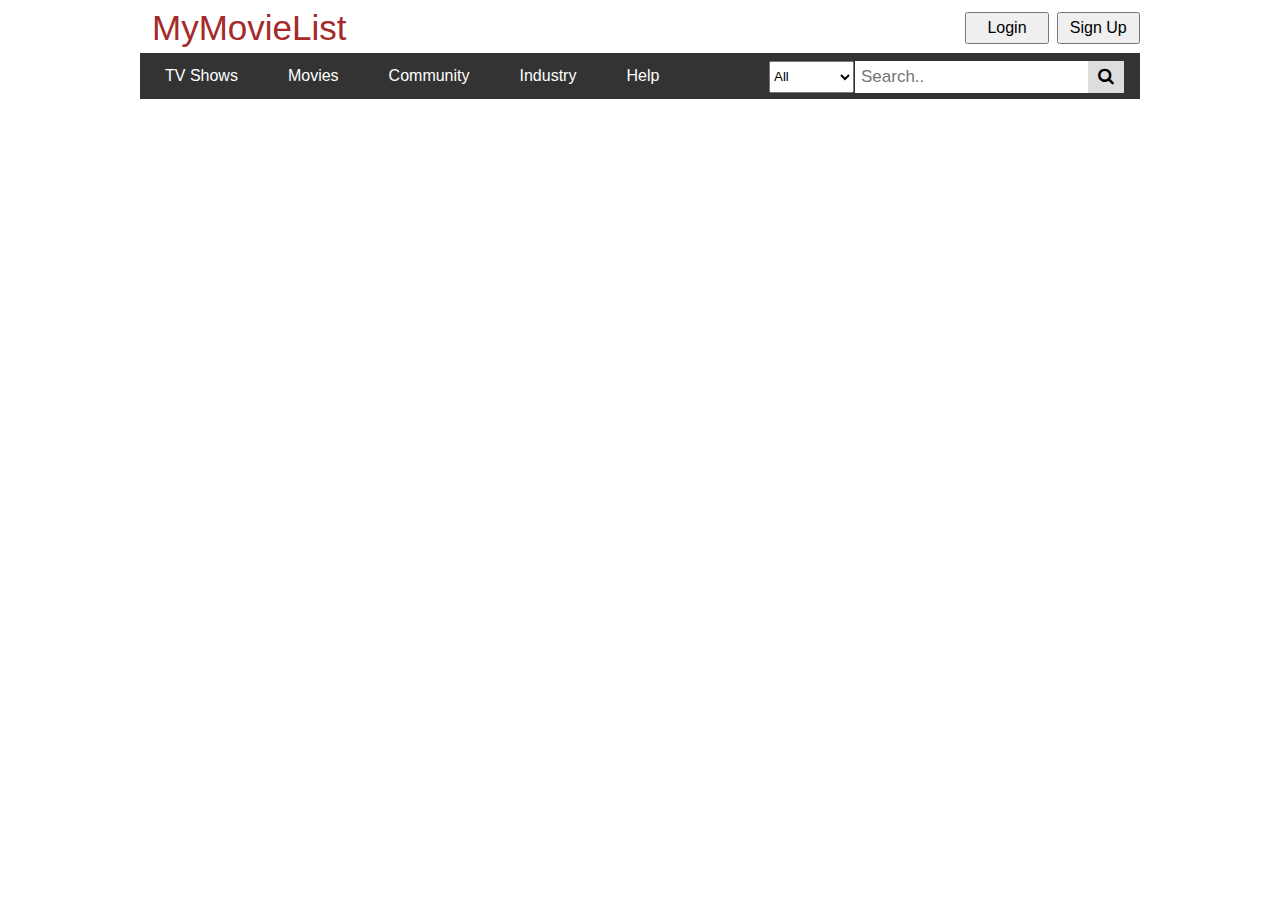
<file: root/target/classes/static/index.html>
<!DOCTYPE html>
<html>

<head>
    <title>MyMovieList</title>
    <link rel="stylesheet" href="movielist.css">
    <link rel="stylesheet" href="https://cdnjs.cloudflare.com/ajax/libs/font-awesome/4.7.0/css/font-awesome.min.css">
</head>

<body>
    <div class="siteheader">
        <div class="homebtn"><a href="/">MyMovieList</a></div>
        <div class="user-header"><a href="register"><button class="signup">Sign Up</button></a><a href="login"><button class="login">Login</button></a></div>
    </div>
    <div class="navbar">
        <div class="dropdown"><button class="dropbtn">TV Shows</button>
            <div class="dropdown-content"><a href="show-search">Show Search</a><a href="top-shows">Top Shows</a><a href="annual-shows">Annual Shows</a><a href="show-reviews">Reviews</a></div>
        </div>
        <div class="dropdown"><button class="dropbtn">Movies</button>
            <div class="dropdown-content"><a href="movie-search">Movie Search</a><a href="top movies">Top Movies</a><a href="annual-movies">Annual Movies</a><a href="movie-reviews">Reviews</a></div>
        </div>
        <div class="dropdown"><button class="dropbtn">Community</button>
            <div class="dropdown-content"><a href="forums">Forums</a><a href="clubs">Clubs</a><a href="https://discord.gg/rDPsNx6">Discord Chat</a></div>
        </div>
        <div class="dropdown"><button class="dropbtn">Industry</button>
            <div class="dropdown-content"><a href="news">News</a><a href="people">People</a><a href="characters">Characters</a></div>
        </div>
        <div class="dropdown"><button class="dropbtn">Help</button>
            <div class="dropdown-content"><a href="about">About</a><a href="faq">FAQ</a><a href="report">Report</a></div>
        </div>
        <div class="search-container">
            <form action="/action_page.php"><input type="text" placeholder="Search.." name="search"><button type="submit"><i class="fa fa-search"></i></button></form>
        </div>
        <div class="search-filter-container"><select>
                <option value="all">All</option>
                <option value="tvshows">TV Shows</option>
                <option value="movies">Movies</option>
                <option value="people">People</option>
                <option value="characters">Characters</option>
                <option value="news">News</option>
                <option value="forum">Forum</option>
            </select></div>
    </div>
</body>

</html>
</file>
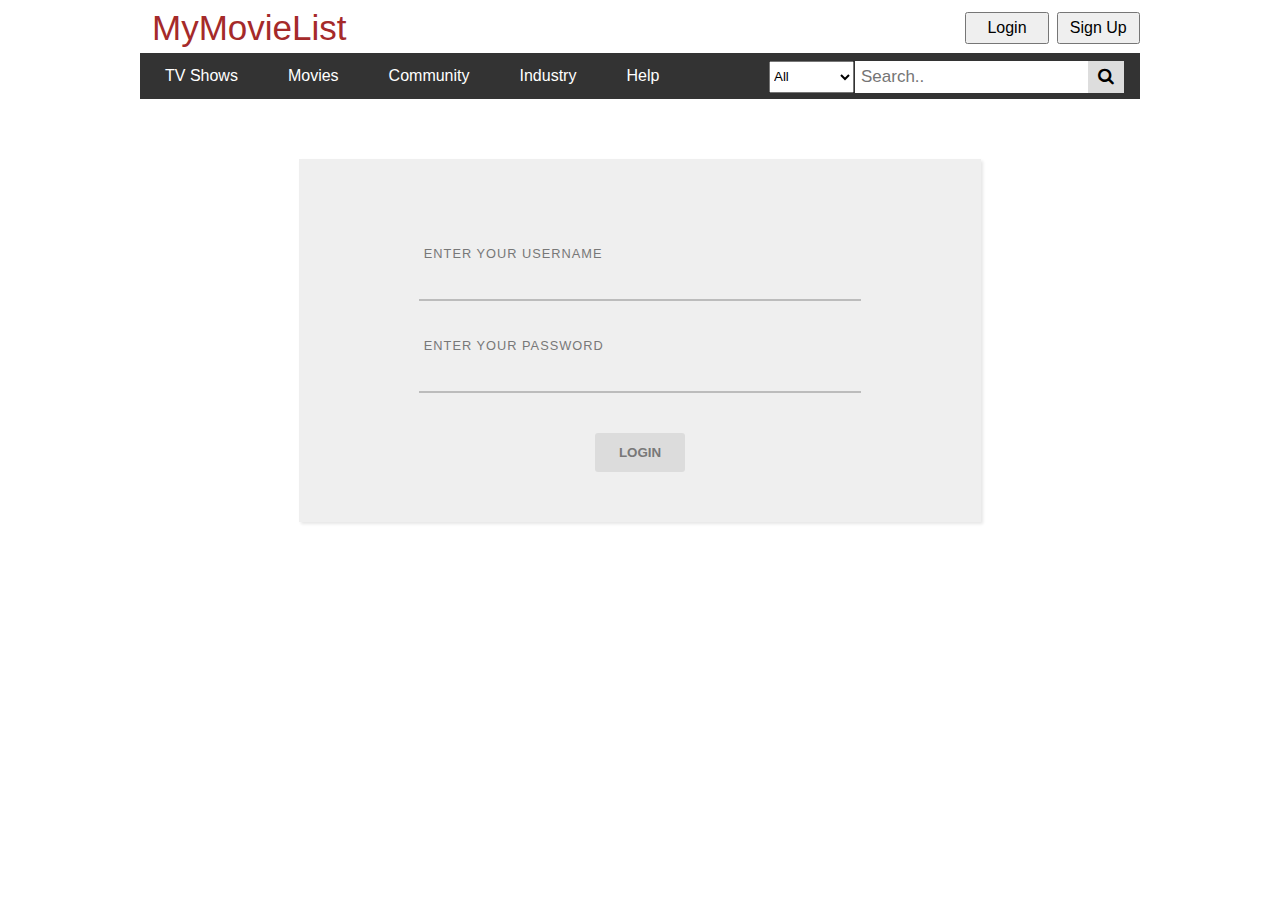
<file: root/target/classes/static/login.html>
<!DOCTYPE html>
<html>

<head>
    <title>MyMovieList</title>
    <link rel="stylesheet" href="movielist.css">
    <link rel="stylesheet" href="https://cdnjs.cloudflare.com/ajax/libs/font-awesome/4.7.0/css/font-awesome.min.css">
</head>

<body>
    <div class="siteheader">
        <div class="homebtn"><a href="/">MyMovieList</a></div>
        <div class="user-header"><a href="register"><button class="signup">Sign Up</button></a><a href="login"><button class="login">Login</button></a></div>
    </div>
    <div class="navbar">
        <div class="dropdown"><button class="dropbtn">TV Shows</button>
            <div class="dropdown-content"><a href="show-search">Show Search</a><a href="top-shows">Top Shows</a><a href="annual-shows">Annual Shows</a><a href="show-reviews">Reviews</a></div>
        </div>
        <div class="dropdown"><button class="dropbtn">Movies</button>
            <div class="dropdown-content"><a href="movie-search">Movie Search</a><a href="top movies">Top Movies</a><a href="annual-movies">Annual Movies</a><a href="movie-reviews">Reviews</a></div>
        </div>
        <div class="dropdown"><button class="dropbtn">Community</button>
            <div class="dropdown-content"><a href="forums">Forums</a><a href="clubs">Clubs</a><a href="https://discord.gg/rDPsNx6">Discord Chat</a></div>
        </div>
        <div class="dropdown"><button class="dropbtn">Industry</button>
            <div class="dropdown-content"><a href="news">News</a><a href="people">People</a><a href="characters">Characters</a></div>
        </div>
        <div class="dropdown"><button class="dropbtn">Help</button>
            <div class="dropdown-content"><a href="about">About</a><a href="faq">FAQ</a><a href="report">Report</a></div>
        </div>
        <div class="search-container">
            <form action="/action_page.php"><input type="text" placeholder="Search.." name="search"><button type="submit"><i class="fa fa-search"></i></button></form>
        </div>
        <div class="search-filter-container"><select>
                <option value="all">All</option>
                <option value="tvshows">TV Shows</option>
                <option value="movies">Movies</option>
                <option value="people">People</option>
                <option value="characters">Characters</option>
                <option value="news">News</option>
                <option value="forum">Forum</option>
            </select></div>
    </div>

    <div class="register_form">
        <form>
            <label>
                <p class="label-txt">ENTER YOUR USERNAME</p><input class="input" type="text" />
                <div class="line-box">
                    <div class="line"></div>
                </div>
            </label>
            <label>
                <p class="label-txt">ENTER YOUR PASSWORD</p><input class="input" type="text" />
                <div class="line-box">
                    <div class="line"></div>
                </div>
            </label>
            <button class="submit">LOGIN</button>
        </form>
</div>

</body>

</html>
</file>
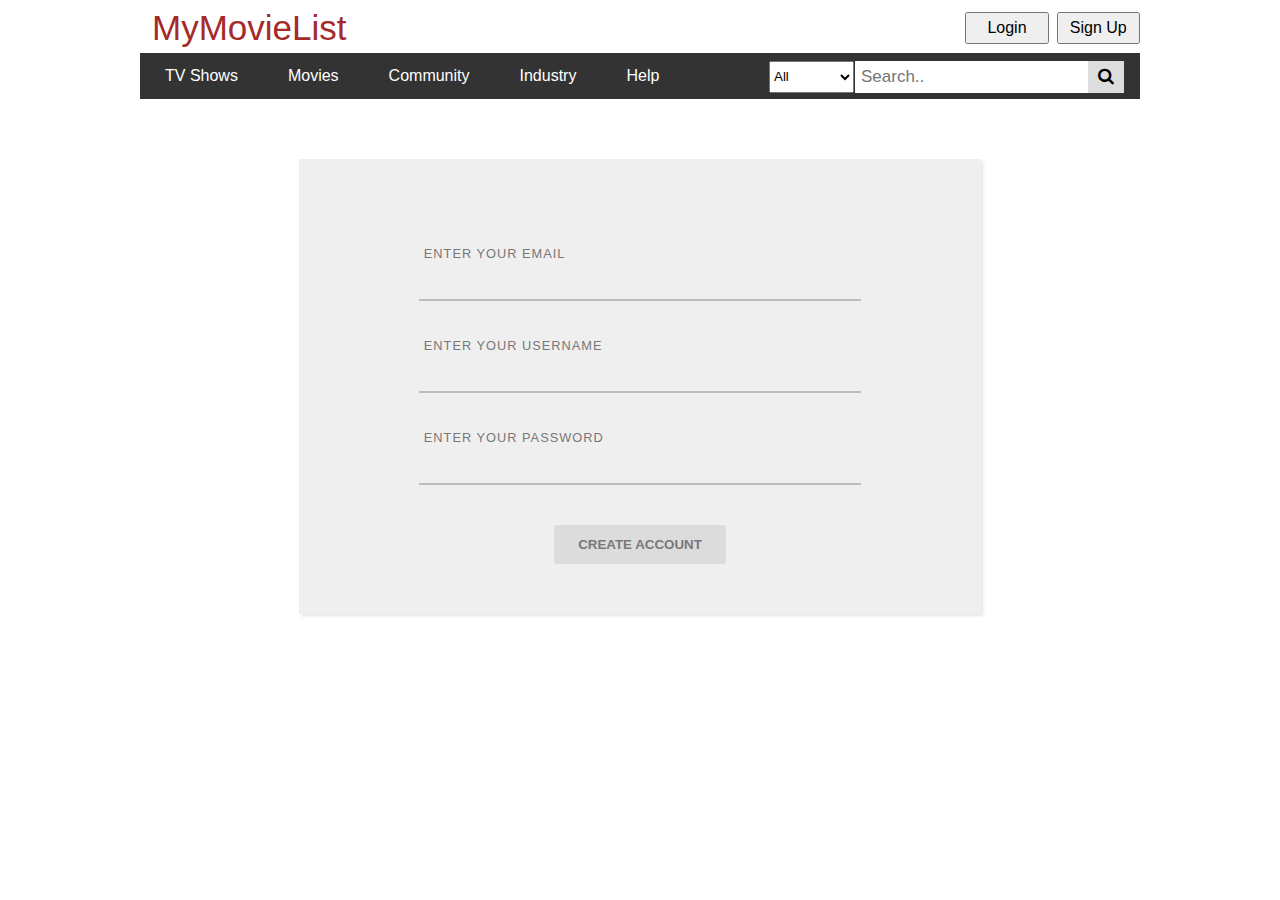
<file: root/target/classes/static/register.html>
<!DOCTYPE html>
<html>

<head>
    <title>MyMovieList</title>
    <link rel="stylesheet" href="movielist.css">
    <link rel="stylesheet" href="https://cdnjs.cloudflare.com/ajax/libs/font-awesome/4.7.0/css/font-awesome.min.css">
</head>

<body>
    <div class="siteheader">
        <div class="homebtn"><a href="/">MyMovieList</a></div>
        <div class="user-header"><a href="register"><button class="signup">Sign Up</button></a><a href="login"><button class="login">Login</button></a></div>
    </div>
    <div class="navbar">
        <div class="dropdown"><button class="dropbtn">TV Shows</button>
            <div class="dropdown-content"><a href="show-search">Show Search</a><a href="top-shows">Top Shows</a><a href="annual-shows">Annual Shows</a><a href="show-reviews">Reviews</a></div>
        </div>
        <div class="dropdown"><button class="dropbtn">Movies</button>
            <div class="dropdown-content"><a href="movie-search">Movie Search</a><a href="top movies">Top Movies</a><a href="annual-movies">Annual Movies</a><a href="movie-reviews">Reviews</a></div>
        </div>
        <div class="dropdown"><button class="dropbtn">Community</button>
            <div class="dropdown-content"><a href="forums">Forums</a><a href="clubs">Clubs</a><a href="https://discord.gg/rDPsNx6">Discord Chat</a></div>
        </div>
        <div class="dropdown"><button class="dropbtn">Industry</button>
            <div class="dropdown-content"><a href="news">News</a><a href="people">People</a><a href="characters">Characters</a></div>
        </div>
        <div class="dropdown"><button class="dropbtn">Help</button>
            <div class="dropdown-content"><a href="about">About</a><a href="faq">FAQ</a><a href="report">Report</a></div>
        </div>
        <div class="search-container">
            <form action="/action_page.php"><input type="text" placeholder="Search.." name="search"><button type="submit"><i class="fa fa-search"></i></button></form>
        </div>
        <div class="search-filter-container"><select>
                <option value="all">All</option>
                <option value="tvshows">TV Shows</option>
                <option value="movies">Movies</option>
                <option value="people">People</option>
                <option value="characters">Characters</option>
                <option value="news">News</option>
                <option value="forum">Forum</option>
            </select></div>
    </div>

    <div class="register_form">
        <form action="/create_account" method="post">
            <label>
                <p class="label-txt">ENTER YOUR EMAIL</p><input class="input" type="email" name="email" required="required" />
                <div class="line-box">
                    <div class="line"></div>
                </div>
            </label>
            <label>
                <p class="label-txt">ENTER YOUR USERNAME</p><input class="input" type="text" name="username" required="required" minlength="4" maxlength="16" pattern="[A-Za-z0-9]+" />
                <div class="line-box">
                    <div class="line"></div>
                </div>
            </label>
            <label>
                <p class="label-txt">ENTER YOUR PASSWORD</p><input class="input" type="text" name="password" required="required" minlength="8" maxlength="32" pattern="[A-Za-z0-9]+" />
                <div class="line-box">
                    <div class="line"></div>
                </div>
            </label>
            <button class="submit">CREATE ACCOUNT</button>
        </form>
    </div>

</body>

</html>
</file>
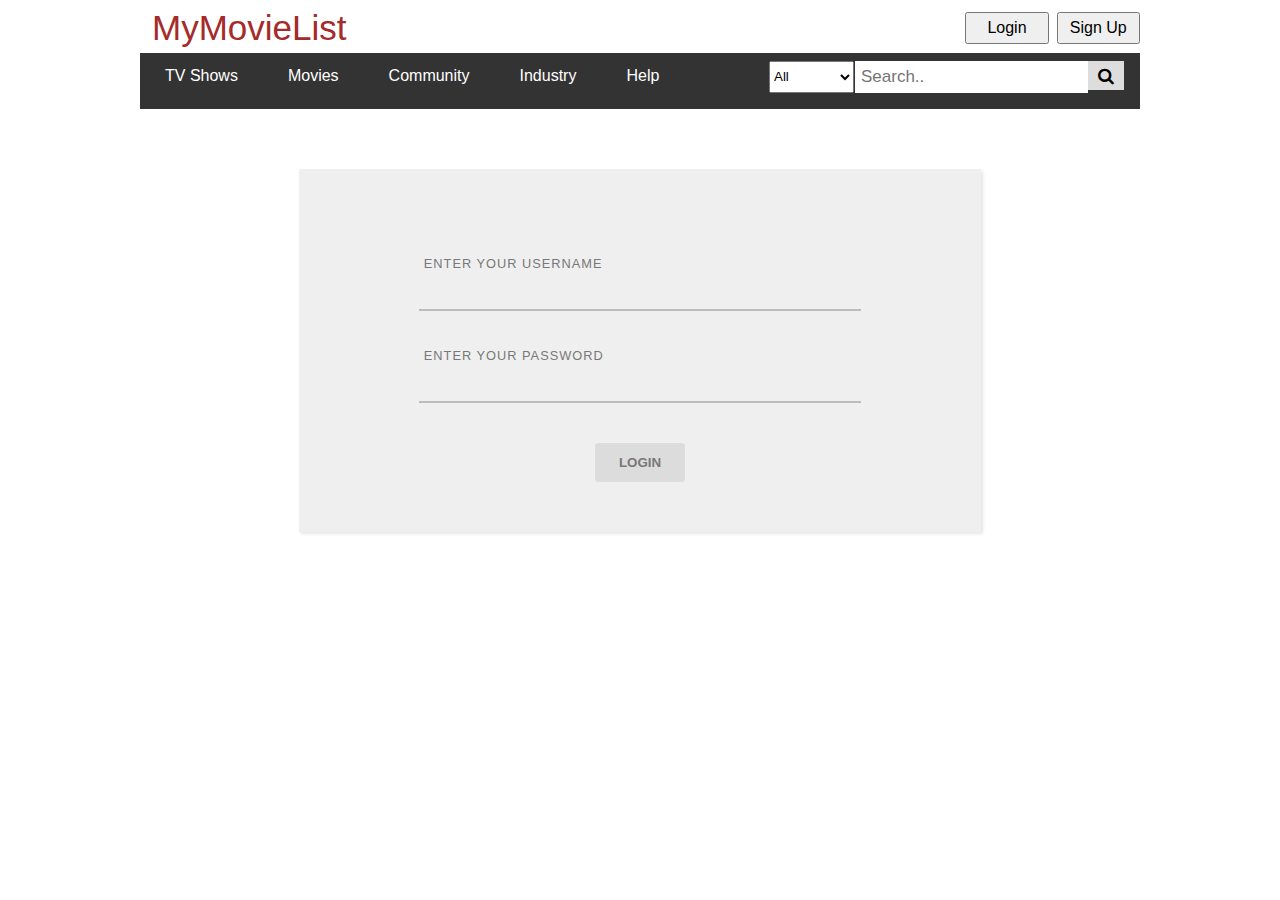
<file: root/src/main/resources/templates/login.html>
<html lang="en">
<head>
  <meta charset="UTF-8">
  <meta name="viewport" content="width=device-width, initial-scale=1.0">
  <title>MyMovieList</title>
  <link rel="stylesheet" href="movielist.css">
  <link rel="stylesheet" href="https://cdnjs.cloudflare.com/ajax/libs/font-awesome/4.7.0/css/font-awesome.min.css">
</head>
<body>
  <div class="siteheader">
    <div class="homebtn">
        <a href="/">MyMovieList</a>
    </div>
    <div class="user-header">
        <a href="register">
            <button class="signup">Sign Up</button>
        </a>
        <a href="login">
            <button class="login">Login</button>
        </a>
    </div>
  </div>
  <div class="navbar">
      <div class="dropdown"><button class="dropbtn">TV Shows</button>
          <div class="dropdown-content">
              <a href="show-search">Show Search</a>
              <a href="top-shows">Top Shows</a>
              <a href="annual-shows">Annual Shows</a>
              <a href="show-reviews">Reviews</a>
          </div>
      </div>
      <div class="dropdown"><button class="dropbtn">Movies</button>
          <div class="dropdown-content">
              <a href="movie-search">Movie Search</a>
              <a href="top movies">Top Movies</a>
              <a href="annual-movies">Annual Movies</a>
              <a href="movie-reviews">Reviews</a>
          </div>
      </div>
      <div class="dropdown"><button class="dropbtn">Community</button>
          <div class="dropdown-content"><a href="forums">Forums</a>
              <a href="clubs">Clubs</a><a href="https://discord.gg/rDPsNx6">Discord Chat</a>
          </div>
      </div>
      <div class="dropdown"><button class="dropbtn">Industry</button>
          <div class="dropdown-content">
              <a href="news">News</a>
              <a href="people">People</a>
              <a href="characters">Characters</a>
          </div>
      </div>
      <div class="dropdown"><button class="dropbtn">Help</button>
          <div class="dropdown-content">
              <a href="about">About</a>
              <a href="faq">FAQ</a>
              <a href="report">Report</a>
          </div>
      </div>
      <div class="search-container">
          <form action="/action_page.php">
              <input type="text" placeholder="Search.." name="search">
              <button type="submit"><i class="fa fa-search"></i></button>
          </form>
      </div>
      <div class="search-filter-container">
          <select>
              <option value="all">All</option>
              <option value="tvshows">TV Shows</option>
              <option value="movies">Movies</option>
              <option value="people">People</option>
              <option value="characters">Characters</option>
              <option value="news">News</option>
              <option value="forum">Forum</option>
          </select>
      </div>
  </div>
  <div class="register_form">
      <form>
          <label>
              <p class="label-txt">ENTER YOUR USERNAME</p>
              <input class="input" type="text" />
              <div class="line-box">
                  <div class="line"></div>
              </div>
          </label>
          <label>
              <p class="label-txt">ENTER YOUR PASSWORD</p>
              <input class="input" type="text" />
              <div class="line-box">
                  <div class="line"></div>
              </div>
          </label>
          <button class="submit">LOGIN</button>
      </form>
  </div>
</body>
</html>
</file>
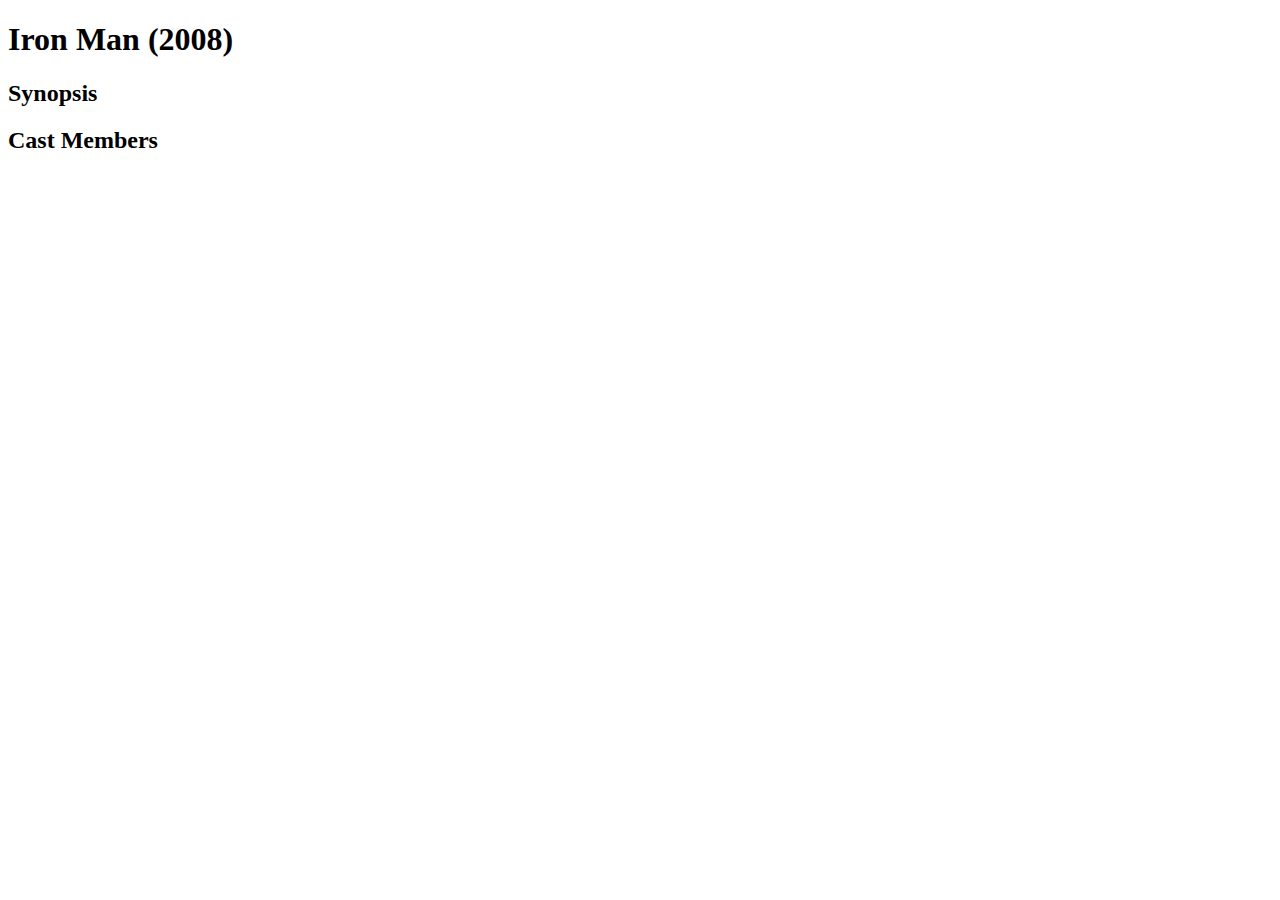
<file: root/src/main/resources/templates/MovieDetails.html>
<!DOCTYPE html>
<html>
  <head>
    <title>Iron Man (2008)</title>
  </head>
  <body>
    <h1>Iron Man (2008)</h1>
    <div>
      <h2>Synopsis</h2>
      <p></p>
      <h2>Cast Members</h2>
      <p></p>
    </div>
  </body>
</html>
</file>
<file: root/target/classes/static/movielist.css>
/* Website header */
.siteheader {
  overflow: hidden;
  width: 1000px;
  text-align: center;
  margin: 0 auto;
}

.user-header {
  padding: 3.5px 0px;
}

.homebtn {
  font-size: 35px;
  font-family: Helvetica;
  text-align: left;
  float: left;
  padding: 0px 0px 5px 12px;
}

.homebtn a {
  text-decoration: none;
  color: brown;
}

.login {
  float: right;
  font-size: 16px;
  padding: 5px 20px 5px;
  margin: 0px 4px 0px 0px;
}

.login button {

}

.signup {
  float: right;
  font-size: 16px;
  padding: 5px 11.265px 5px;
  margin: 0px 0px 0px 4px;
}

/*.signup_form {
}
.pfp img {
  border: solid 3px red;
  padding: 5px;
  background-color: lightblue;
}*/

/* Navbar container */
.navbar {
  overflow: hidden;
  background-color: #333;
  font-family: Arial;
  width: 1000px;
  text-align: center;
  margin: 0 auto;
}

/* Links inside the navbar */
.navbar a {
  float: left;
  font-size: 16px;
  color: white;
  text-align: center;*/
  padding: 14px 16px;
  text-decoration: none;
}

/* The dropdown container */
.dropdown {
  float: left;
  overflow: hidden;
}

/* Dropdown button */
.dropdown .dropbtn {
  font-size: 16px;
  border: none;
  outline: none;
  color: white;
  padding: 14px 25px;
  background-color: inherit;
  font-family: inherit; /* Important for vertical align on mobile phones */
  margin: 0; /* Important for vertical align on mobile phones */
}

/* Add a red background color to navbar links on hover */
.navbar a:hover, .dropdown:hover .dropbtn {
  background-color: red;
}

/* Dropdown content (hidden by default) */
.dropdown-content {
  display: none;
  position: absolute;
  background-color: #f9f9f9;
  min-width: 160px;
  box-shadow: 0px 8px 16px 0px rgba(0,0,0,0.2);
  z-index: 1;
}

/* Links inside the dropdown */
.dropdown-content a {
  float: none;
  color: black;
  padding: 12px 16px;
  text-decoration: none;
  display: block;
  text-align: left;
}

/* Add a grey background color to dropdown links on hover */
.dropdown-content a:hover {
  background-color: #ddd;
}

/* Show the dropdown menu on hover */
.dropdown:hover .dropdown-content {
  display: block;
}

.navbar .search-container {
  float: right;
}

.navbar .search-filter-container {
  float: right;
  padding: 1px;
  margin-top: 6.7px;
}

select {
  height: 32.32px;
  width: 85px;
}

/* Style the search box inside the navigation bar */
.navbar input[type=text] {
  padding: 6px;
  margin-top: 8px;
  font-size: 17px;
  border: none;
}

.navbar .search-container button {
  float: right;
  padding: 6px 10px;
  margin-top: 8px;
  margin-right: 16px;
  background: #ddd;
  font-size: 17px;
  border: none;
  cursor: pointer;
}

.navbar .search-container button:hover {
  background: #ccc;
}

/* When the screen is less than 600px wide, stack the links and the search field vertically instead of horizontally */
@media screen and (max-width: 600px) {
  .navbar .search-container {
    float: none;
  }
  .navbar a, .navbar input[type=text], .navbar .search-container button {
    float: none;
    display: block;
    text-align: left;
    width: 100%;
    margin: 0;
    padding: 14px;
  }
  .navbar input[type=text] {
    border: 1px solid #ccc;  
  }
}

.register_form form {
  width: 35%;
  margin: 60px auto;
  background: #efefef;
  padding: 50px 120px 50px 120px;
  text-align: center;
  -webkit-box-shadow: 2px 2px 3px rgba(0,0,0,0.1);
  box-shadow: 2px 2px 3px rgba(0,0,0,0.1);
}
label {
  display: block;
  position: relative;
  margin: 40px 0px;
}
.label-txt {
  position: absolute;
  top: -1.6em;
  padding: 5px;
  font-family: sans-serif;
  font-size: 0.8em;
  letter-spacing: 1px;
  color: rgb(120,120,120);
  transition: ease .3s;
}
.input {
  width: 100%;
  padding: 22px 0px 10px 5px;
  background: transparent;
  border: none;
  outline: none;
  font-size: 1em;
}

.line-box {
  position: relative;
  width: 100%;
  height: 2px;
  background: #BCBCBC;
}

.line {
  position: absolute;
  width: 0%;
  height: 2px;
  top: 0px;
  left: 50%;
  transform: translateX(-50%);
  background: #8BC34A;
  transition: ease .6s;
}

.input:focus + .line-box .line {
  width: 100%;
}

.label-active {
  top: -3em;
}

.register_form button {
  display: inline-block;
  padding: 12px 24px;
  background: rgb(220,220,220);
  font-weight: bold;
  color: rgb(120,120,120);
  border: none;
  outline: none;
  border-radius: 3px;
  cursor: pointer;
  transition: ease .3s;
}

.register_form button:hover {
  background: #8BC34A;
  color: #ffffff;
}

.post_register p {
  /*background-color: lightgrey;*/
  width: 300px;
  border: 1px solid blue;
  padding: 10px 80px;
  /*margin: 20px;*/
  margin: 10px auto;
}
</file>
<file: root/src/main/resources/templates/movielist.css>
/* Website header */
.siteheader {
  overflow: hidden;
  width: 1000px;
  text-align: center;
  margin: 0 auto;
}

.user-header {
  padding: 3.5px 0px;
}

.homebtn {
  font-size: 35px;
  font-family: Helvetica;
  text-align: left;
  float: left;
  padding: 0px 0px 5px 12px;
}

.homebtn a {
  text-decoration: none;
  color: brown;
}

.login {
  float: right;
  font-size: 16px;
  padding: 5px 20px 5px;
  margin: 0px 4px 0px 0px;
}

.signup {
  float: right;
  font-size: 16px;
  padding: 5px 11.265px 5px;
  margin: 0px 0px 0px 4px;
}

/*.signup_form {
}
.pfp img {
  border: solid 3px red;
  padding: 5px;
  background-color: lightblue;
}*/

/* Navbar container */
.navbar {
  overflow: hidden;
  background-color: #333;
  font-family: Arial;
  width: 1000px;
  text-align: center;
  margin: 0 auto;
}

/* Links inside the navbar */
.navbar a {
  float: left;
  font-size: 16px;
  color: white;
  text-align: center;
  padding: 14px 16px;
  text-decoration: none;
}

/* The dropdown container */
.dropdown {
  float: left;
  overflow: hidden;
}

/* Dropdown button */
.dropdown .dropbtn {
  font-size: 16px;
  border: none;
  outline: none;
  color: white;
  padding: 14px 25px;
  background-color: inherit;
  font-family: inherit; /* Important for vertical align on mobile phones */
  margin: 0; /* Important for vertical align on mobile phones */
}

/* Add a red background color to navbar links on hover */
.navbar a:hover,
.dropdown:hover .dropbtn {
  background-color: red;
}

/* Dropdown content (hidden by default) */
.dropdown-content {
  display: none;
  position: absolute;
  background-color: #f9f9f9;
  min-width: 160px;
  box-shadow: 0px 8px 16px 0px rgba(0, 0, 0, 0.2);
  z-index: 1;
}

/* Links inside the dropdown */
.dropdown-content a {
  float: none;
  color: black;
  padding: 12px 16px;
  text-decoration: none;
  display: block;
  text-align: left;
}

/* Add a grey background color to dropdown links on hover */
.dropdown-content a:hover {
  background-color: #ddd;
}

/* Show the dropdown menu on hover */
.dropdown:hover .dropdown-content {
  display: block;
}

.navbar .search-container {
  float: right;
}

.navbar .search-filter-container {
  float: right;
  padding: 1px;
  margin-top: 6.7px;
}

select {
  height: 32.32px;
  width: 85px;
}

/* Style the search box inside the navigation bar */
.navbar input[type="text"] {
  padding: 6px;
  margin-top: 8px;
  font-size: 17px;
  border: none;
}

.navbar .search-container button {
  float: right;
  padding: 6px 10px;
  margin-top: 8px;
  margin-right: 16px;
  background: #ddd;
  font-size: 17px;
  border: none;
  cursor: pointer;
}

.navbar .search-container button:hover {
  background: #ccc;
}

/* When the screen is less than 600px wide, stack the links and the search field vertically instead of horizontally */
@media screen and (max-width: 600px) {
  .navbar .search-container {
    float: none;
  }
  .navbar a,
  .navbar input[type="text"],
  .navbar .search-container button {
    float: none;
    display: block;
    text-align: left;
    width: 100%;
    margin: 0;
    padding: 14px;
  }
  .navbar input[type="text"] {
    border: 1px solid #ccc;
  }
}

.register_form form {
  width: 35%;
  margin: 60px auto;
  background: #efefef;
  padding: 50px 120px 50px 120px;
  text-align: center;
  -webkit-box-shadow: 2px 2px 3px rgba(0, 0, 0, 0.1);
  box-shadow: 2px 2px 3px rgba(0, 0, 0, 0.1);
}
label {
  display: block;
  position: relative;
  margin: 40px 0px;
}
.label-txt {
  position: absolute;
  top: -1.6em;
  padding: 5px;
  font-family: sans-serif;
  font-size: 0.8em;
  letter-spacing: 1px;
  color: rgb(120, 120, 120);
  transition: ease 0.3s;
}
.input {
  width: 100%;
  padding: 22px 0px 10px 5px;
  background: transparent;
  border: none;
  outline: none;
  font-size: 1em;
}

.line-box {
  position: relative;
  width: 100%;
  height: 2px;
  background: #bcbcbc;
}

.line {
  position: absolute;
  width: 0%;
  height: 2px;
  top: 0px;
  left: 50%;
  transform: translateX(-50%);
  background: #8bc34a;
  transition: ease 0.6s;
}

.input:focus + .line-box .line {
  width: 100%;
}

.label-active {
  top: -3em;
}

.register_form button {
  display: inline-block;
  padding: 12px 24px;
  background: rgb(220, 220, 220);
  font-weight: bold;
  color: rgb(120, 120, 120);
  border: none;
  outline: none;
  border-radius: 3px;
  cursor: pointer;
  transition: ease 0.3s;
}

.register_form button:hover {
  background: #8bc34a;
  color: #ffffff;
}

.post_register p {
  /*background-color: lightgrey;*/
  width: 300px;
  border: 1px solid blue;
  padding: 10px 80px;
  /*margin: 20px;*/
  margin: 10px auto;
}
</file>
